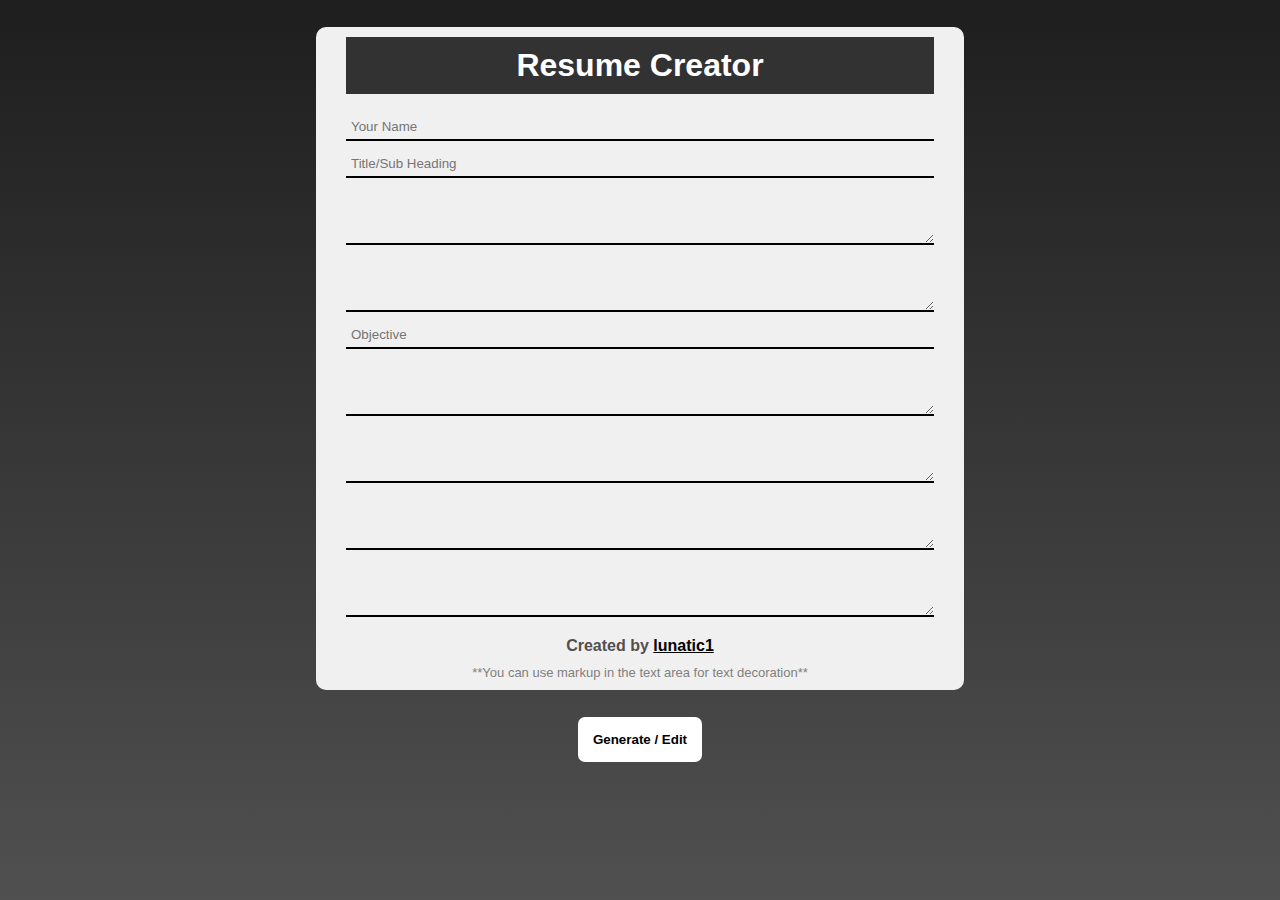
<file: ResumeBuilder/index.html>
<!DOCTYPE html> 

<html lang="en"> 

  

<head> 

    <meta charset="UTF-8" /> 

    <meta http-equiv="X-UA-Compatible" content="IE=edge" /> 

    <meta name="viewport" content="width=device-width, initial-scale=1.0" /> 

    <title>Resume Creator</title> 

    <!-- style link here -->

    <link rel="stylesheet" href="style.css" /> 

</head> 

  

<body> 

    <!-- input container starts here -->

    <section class="resume-builder"> 

        <div class="container"> 

            <h1>Resume Creator</h1> 

            <div class="resume_container"> 

                <form class="inputField"> 

                    <input type="text" 

                           name="name" 

                           placeholder="Your Name" 

                           title="Enter Your Name" /> 

                    <input type="text" 

                           name="title" 

                           placeholder="Title/Sub Heading" 

                           title="Enter Title/Sub Heading" /> 

                    <textarea name="work_experience" 

                              placeholder="Work Experience" 

                              cols="40" rows="3"

                              title="Enter Your Work Experience"> 

                    </textarea> 

                    <textarea name="academic_details" 

                              placeholder="Academic Details" 

                              cols="40" rows="3"

                              title="Enter Your Academic Details"> 

                    </textarea> 

                    <input type="text" placeholder="Objective" 

                           title="Enter Your Objective" 

                           name="objective" /> 

                    <textarea name="skills" 

                              title="Enter Your Skills" 

                              placeholder="Skills" cols="40"

                              rows="3"> 

                    </textarea> 

                    <textarea name="projects" 

                              title="Enter Your Projects" 

                              placeholder="Projects" 

                              cols="40"

                              rows="3"> 

                    </textarea> 

                    <textarea name="achievements" 

                              placeholder="Achievements" 

                              cols="40" rows="3"

                              title="Enter Your Achievements"> 

                    </textarea> 

                    <textarea name="contact" 

                              placeholder="Contact Information" 

                              cols="40" rows="3"

                              title="Enter Your Contact Information"> 

                    </textarea> 

                </form> 

            </div> 

            <p class="credit"> 

                Created by 

                <a href= 

"https://auth.geeksforgeeks.org/user/lunatic1/articles" 

                   target="_blank"> 

                      lunatic1 

                </a> 

            </p> 

            <p class="tip"> 

                **You can use markup in the text area for text decoration** 

            </p> 

        </div> 

    </section> 

    <!-- input container ends here -->

  

    <!-- output container starts here -->

    <div class="output_container"></div> 

    <!-- output container ends here -->

  

    <!-- preview button -->

    <button onclick="hide()"> 

          Generate / Edit 

      </button> 

  

    <!-- script link here -->

    <script src="script.js"></script> 

</body> 

  

</html>
</file>
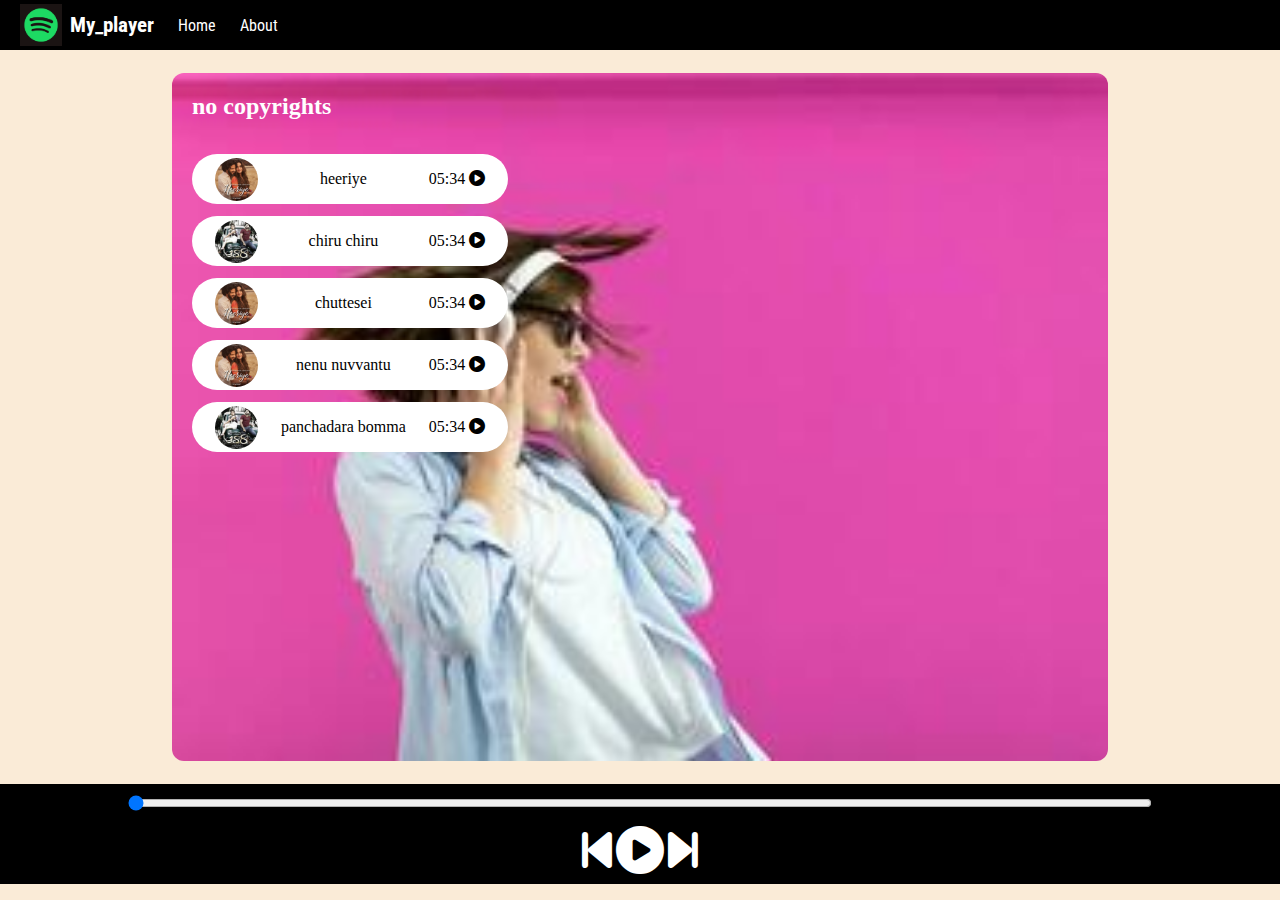
<file: Spotify/index.html>
<html>
    <head>
        <meta name="viewport" content="width=device-width,initial-scale=1.0">
            <link rel="stylesheet" href="https://cdnjs.cloudflare.com/ajax/libs/font-awesome/6.0.0/css/all.min.css">  
        <link rel="stylesheet" href="styles.css">
            <title>spotify</title>
        </meta>
    </head>
    <body>
        <nav>
            <ul>
                <li class="logo"><img src="logo.png"/><span>My_player</span></li>
                <li>Home</li>
                <li>About</li>
            </ul>
        </nav>

        <div class="container">
            
            <div class="songlist">
            <h2>no copyrights</h2>
            <div class="songitems">
                <div class="songItem">
                    <img src="covers/cover.jpg">
                    <span class="name">Heeriyee</span>
                    <span class="songlistplay"><span class="timest">05:34 <i id="1" class="fas songplay fa-regular fa-circle-play"></i></span></span>
                </div>
           
                <div class="songItem">
                    <img src="covers/cover.jpg">
                    <span class="name">Heeriyee</span>
                    <span class="songlistplay"><span class="timest">05:34 <i id="2" class="fas songplay fa-regular fa-circle-play"></i></span></span>
                </div>
           
                <div class="songItem">
                    <img src="covers/cover.jpg">
                    <span class="name">Heeriyee</span>
                    <span class="songlistplay"><span class="timest">05:34 <i id="3" class="fas songplay fa-regular fa-circle-play"></i></span></span>
                </div>
           
                <div class="songItem">
                    <img src="covers/cover.jpg">
                    <span class="name">Heeriyee</span>
                    <span class="songlistplay"><span class="timest">05:34 <i id="4" class="fas songplay fa-regular fa-circle-play"></i></span></span>
                </div>
                <div class="songItem">
                    <img src="covers/cover.jpg">
                    <span class="name">Heeriyee</span>
                    <span class="songlistplay"><span class="timest">05:34 <i id="5" class="fas songplay fa-regular fa-circle-play"></i></span></span>
                </div>
            </div>
        </div>
            <div class="songbanner"></div>
        </div>

        <div class="options">
            <input type="range" id="progressbar" min="0" max="100" value="0"> 
            <div class="icons">
                <i class="fas fa-3x fa-solid fa-backward-step" id="back"></i>
                <i class="fas fa-3x fa-regular fa-circle-play" id="play"></i>
                <i class="fas fa-3x fa-solid fa-forward-step" id="next"></i>
            </div>
            <div class="songinfo">
                <img src="playing.gif" width="42px" id="gif"><span class="cursong" ></span>
            </div>
        </div>
        <script src="script.js"></script>
    </body>
</html>
</file>
<file: ResumeBuilder/style.css>
* { 

    margin: 0; 

    padding: 0; 

    box-sizing: border-box; 
} 

  
body { 

    background-image: linear-gradient(rgb(30, 30, 30), rgb(80, 80, 80)); 

    background-attachment: fixed; 

    font-family: Arial, Helvetica, sans-serif; 
} 

  
.resume-builder { 

    padding: 27px 100px; 
} 

  
.container { 

    padding: 10px 30px; 

    background: rgb(240, 240, 240); 

    border-radius: 10px; 

    height: auto; 

    width: 60%; 

    margin: auto; 
} 

  

.container h1 { 

    text-align: center; 

    background-color: rgb(50, 50, 50); 

    padding: 10px; 

    color: white; 

    margin-bottom: 20px; 
} 

  
input, 
textarea { 

    background-color: transparent; 

    margin: 10px 0; 

    padding: 5px; 

    outline: none; 

    border: none; 

    border-bottom: 2px solid black; 

    display: block; 

    width: 100%; 
} 

  
button { 

    border: none; 

    background-color: white; 

    padding: 15px; 

    border-radius: 7px; 

    font-weight: bold; 

    cursor: pointer; 

    display: block; 

    margin: auto; 

    margin-bottom: 20px; 
} 

  
button:hover { 

    font-size: medium; 
} 

  
.output-container { 

    display: none; 

    width: 60%; 

    margin: 10px auto; 
} 

  
.output { 

    background-color: white; 

    border: 2px solid white; 

    margin-bottom: 10px; 
} 

  
.heading { 

    padding: 20px 10px; 

    text-align: center; 

    color: white; 

    background-color: rgb(50, 50, 50); 

    text-transform: uppercase; 
} 

  

.heading h4 { 

    color: rgb(200, 200, 200); 

    padding-top: 9px; 
} 

  
.info { 

    display: flex; 

    padding: 20px; 
} 

  

.left { 

    width: 40%; 

    border-right: 2px dashed black; 

    display: flex; 

    flex-direction: column; 

    justify-content: space-evenly; 
} 

  

.right { 

    width: 60%; 

    padding-left: 20px; 

    display: flex; 

    flex-direction: column; 

    justify-content: space-evenly; 
} 

  
.box { 

    margin: 10px 0; 

    padding: 5px 10px; 

    height: auto; 

    overflow-wrap: break-word; 
} 

  

.box h2, 
.box p { 

    margin-bottom: 5px; 
} 

  
.tip { 

    font-size: small; 

    color: gray; 

    text-align: center; 
} 

  
.credit { 

    text-align: center; 

    font-weight: bold; 

    padding: 10px 3px; 

    color: rgb(80, 80, 80); 
} 

  
a { 

    color: black; 
} 

  
a:hover { 

    color: rgb(247, 28, 12); 

    font-weight: bold; 
} 

  
/* media queries begin */

@media screen and (max-width: 920px) { 

    .container { 

        width: 100%; 

    } 

  

    .output-container { 

        width: 87%; 

    } 
} 

  

@media screen and (max-width: 600px) { 

    .resume-builder { 

        padding: 10px 30px; 

    } 

  

    h1 { 

        font-size: 160%; 

    } 

  

    .info { 

        flex-direction: column; 

    } 

  

    .left { 

        border-right: none; 

        width: 100%; 

    } 

  

    .right { 

        padding-left: 0; 

        width: 100%; 

    } 
} 

  
/* media queries end here */
</file>
<file: Spotify/styles.css>
@import url('https://fonts.googleapis.com/css2?family=Roboto+Condensed:ital@1&family=Sulphur+Point&display=swap');


*{
    margin: 0;
    padding: 0;
}

body{
    background-color:antiquewhite ;
}
nav{
font-family: 'Roboto Condensed', sans-serif;
}
nav ul{
    display: flex;
    align-items: center;
    list-style-type: none;
    height: 50px;
    background-color: black;
    color: white;
}
nav ul li{
    padding: 0 12px;
}
.logo{
    display: flex;
    align-items: center;
    font-weight: bolder;
    font-size: 1.3rem;
}
.logo img{
    width: 42px;
    padding: 0 8px;
}

.container{
    min-height: 72vh;
    background-color: black;
    color: white;
    display: flex;
    margin: 23px auto;
    width: 70%;
    border-radius: 12px;
    padding: 20px;
    background-image: url('bg.jpg');
    background-repeat: no-repeat;
    background-size: cover;
}
.options{
    position: sticky;
    height: 100px;
    background-color: black;
    bottom: 0;
    display: flex;
    flex-direction: column;
    justify-content: center;
    align-items: center;
    color: white;
}
.icons{
    margin-top: 15px;
}
.icons i{
    cursor: pointer;
}
#progressbar{
    width: 80vw;
    text-align: center;
}
.songitems{
    margin-top: 34px;
}
.songItem{
    height: 50px;
    display: flex;
    background-color: white;
    color: black;
    margin: 12px 0;
    justify-content: space-between;
    align-items: center;
    border-radius: 34px;
}
.songItem img{
width: 43px;
margin: 0 23px ;
border-radius: 34px;
}

.timest{
    margin: 0 23px;
}
.timest i{
    cursor: pointer;
}
.songinfo{
    position: absolute;
    left: 10vw;
}
.songinfo img{
    opacity: 0;
    transition:opacity 1a ease-in;
}
</file>
